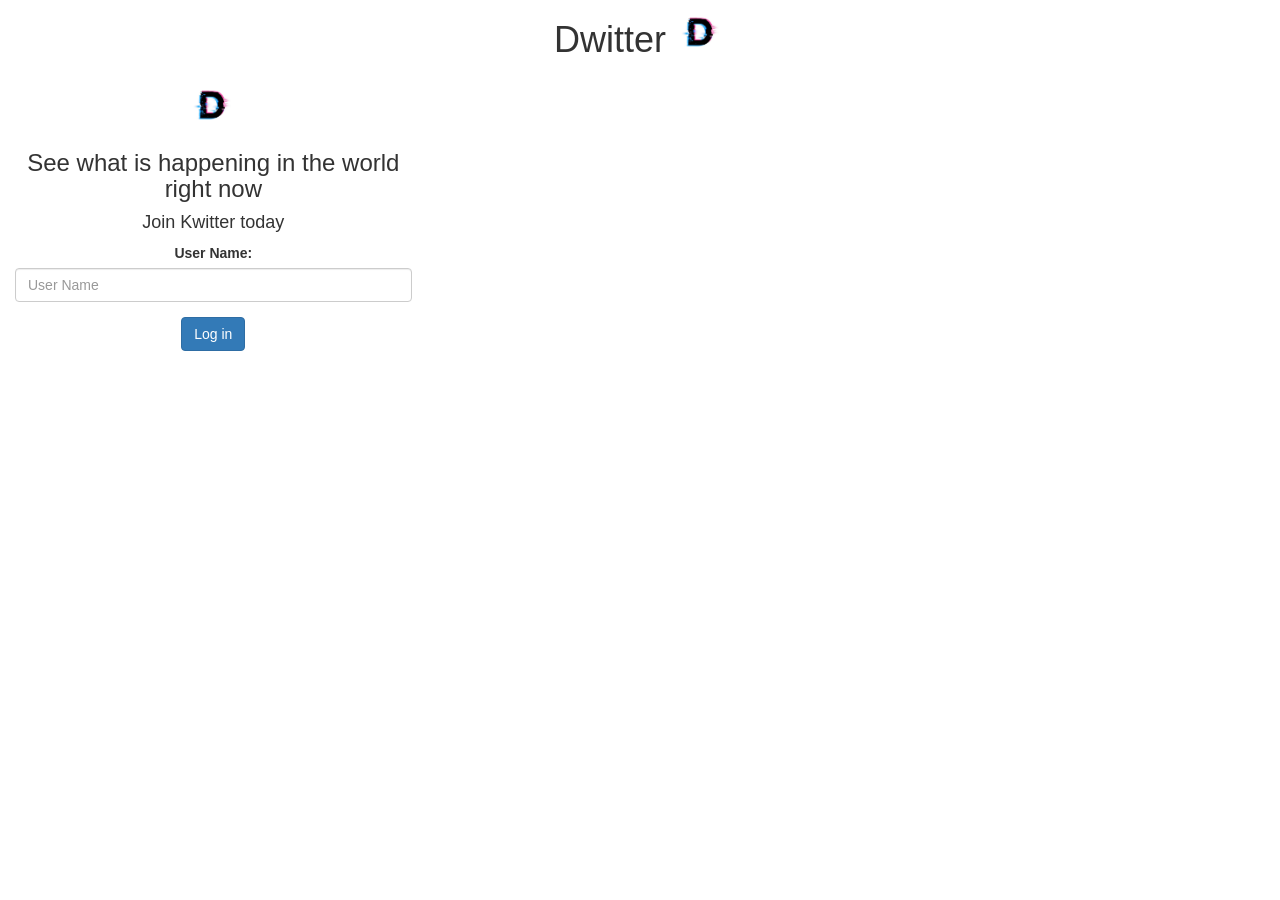
<file: index.html>
<!DOCTYPE html>
<html>
<head>
	<title>Dwitter</title>
<link href="https://fonts.googleapis.com/css?family=Yeon+Sung&display=swap" rel="stylesheet"><meta name="viewport" content="width=device-width, initial-scale=1">

<link rel="stylesheet" href="https://maxcdn.bootstrapcdn.com/bootstrap/3.4.0/css/bootstrap.min.css">
<script src="https://ajax.googleapis.com/ajax/libs/jquery/3.4.1/jquery.min.js"></script>
<script src="https://maxcdn.bootstrapcdn.com/bootstrap/3.4.0/js/bootstrap.min.js"></script>

<link rel="stylesheet" type="text/css" href="style.css">
<script src="kwitter.js"></script>
</head>
<body>
<center>
	<h1 class="header">	
		Dwitter	<sup>
	<img src="Glitched effect D.jpg">
	</sup>
</h1>
	<div class="col-lg-4 col-md-6 col-sm-6 col-xs-11 login_div">
	<img src="Glitched effect D.jpg" class="logo">
		<h3 >See what is happening in the world right now</h3>
		<h4 >Join Kwitter today</h4>
		<div class="form-group">
		  <label >User Name:</label>
<br>
<input type="text" id="user_name" placeholder="User Name" class="form-control">
		</div>
		<button id="login_button" class="btn btn-primary" onclick="AddUser()">Log in</button>
		<br><br>
	</div>
</center>
</body>
</html>
</file>
<file: style.css>
img{
    height: 50px;
}
</file>
